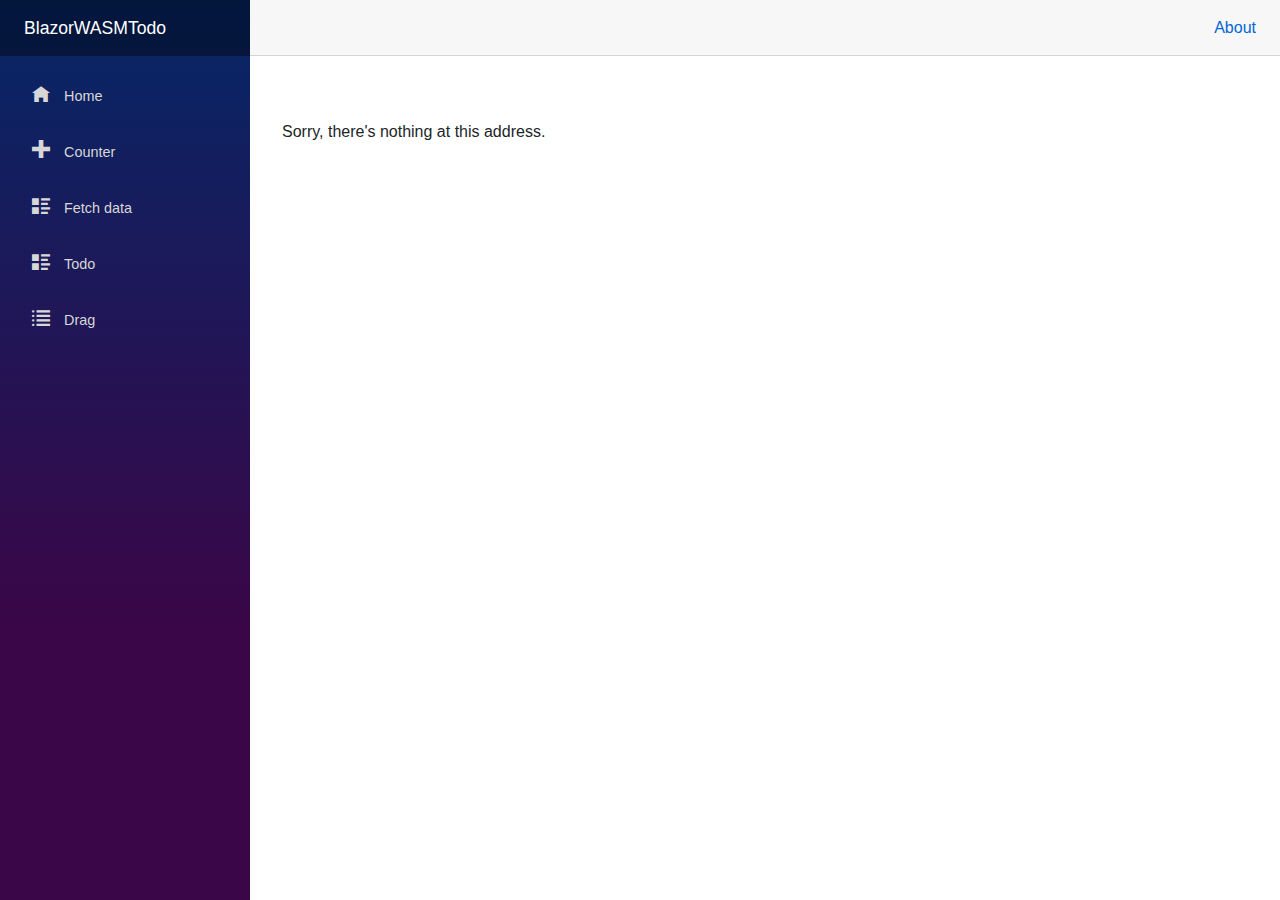
<file: wwwroot/index.html>
<!DOCTYPE html>
<html>

<head>
    <meta charset="utf-8" />
    <meta name="viewport" content="width=device-width, initial-scale=1.0, maximum-scale=1.0, user-scalable=no" />
    <title>BlazorWASMTodo</title>
    <base href="/" />
    <link href="css/bootstrap/bootstrap.min.css" rel="stylesheet" />
    <link href="css/app.css" rel="stylesheet" />
    <link href="BlazorWASMTodo.styles.css" rel="stylesheet" />
</head>

<body>
    <div id="app">Loading...</div>

    <div id="blazor-error-ui">
        An unhandled error has occurred.
        <a href="" class="reload">Reload</a>
        <a class="dismiss">🗙</a>
    </div>
    <script src="_framework/blazor.webassembly.js"></script>
</body>

</html>
</file>
<file: wwwroot/css/app.css>
@import url('open-iconic/font/css/open-iconic-bootstrap.min.css');

html, body {
    font-family: 'Helvetica Neue', Helvetica, Arial, sans-serif;
}

a, .btn-link {
    color: #0366d6;
}

.btn-primary {
    color: #fff;
    background-color: #1b6ec2;
    border-color: #1861ac;
}

.content {
    padding-top: 1.1rem;
}

.valid.modified:not([type=checkbox]) {
    outline: 1px solid #26b050;
}

.invalid {
    outline: 1px solid red;
}

.validation-message {
    color: red;
}

#blazor-error-ui {
    background: lightyellow;
    bottom: 0;
    box-shadow: 0 -1px 2px rgba(0, 0, 0, 0.2);
    display: none;
    left: 0;
    padding: 0.6rem 1.25rem 0.7rem 1.25rem;
    position: fixed;
    width: 100%;
    z-index: 1000;
}

#blazor-error-ui .dismiss {
    cursor: pointer;
    position: absolute;
    right: 0.75rem;
    top: 0.5rem;
}

.btn-primary {
    color: #fff;
    background-color: #1b6ec2;
    border-color: #1861ac;
}

app {
    position: relative;
    display: flex;
    flex-direction: column;
}

.top-row {
    height: 3.5rem;
    display: flex;
    align-items: center;
}

.main {
    flex: 1;
}

.main .top-row {
    background-color: #f7f7f7;
    border-bottom: 1px solid #d6d5d5;
    justify-content: space-between;
}

.main .top-row > h3 {
    margin-bottom: 0;
}

.main .top-row > a {
    margin-left: 1.5rem;
}

.sidebar {
    background-image: linear-gradient(180deg, rgb(5, 39, 103) 0%, #3a0647 70%);
}

.sidebar .top-row {
    background-color: rgba(0,0,0,0.4);
}

.sidebar .navbar-brand {
    font-size: 1.1rem;
}

.sidebar .oi {
    width: 2rem;
    font-size: 1.1rem;
    vertical-align: text-top;
    top: -2px;
}

.nav-item {
    font-size: 0.9rem;
    padding-bottom: 0.5rem;
}

.nav-item:first-of-type {
    padding-top: 1rem;
}

.nav-item:last-of-type {
    padding-bottom: 1rem;
}

.nav-item a {
    color: #d7d7d7;
    border-radius: 4px;
    height: 3rem;
    display: flex;
    align-items: center;
    line-height: 3rem;
}

.nav-item a.active {
    background-color: rgba(255,255,255,0.25);
    color: white;
}

.nav-item a:hover {
    background-color: rgba(255,255,255,0.1);
    color: white;
}

.content {
    padding-top: 4rem;
}

.navbar-toggler {
    background-color: rgba(255, 255, 255, 0.1);
}

.valid.modified:not([type=checkbox]) {
    outline: 1px solid #26b050;
}

.invalid {
    outline: 1px solid red;
}

.validation-message {
    color: red;
}

/** Simple drag and drop with Blazor CSS **/

.jobs-container {
    display: flex;
    justify-content: space-around;
}

.job-status {
    display: flex;
    flex-direction: column;
    width: 312px;
}

.job-status ul {
    flex: 1;
}

.dropzone {
    padding: 30px;
    border: 1px dashed #75868a;
    list-style: none;
}

.no-drop {
    border: 2px dashed red;
}

.can-drop {
    border: 2px dashed green;
}

.draggable {
    margin-bottom: 10px;
    padding: 10px 25px;
    border: 1px solid #424d5c;
    cursor: grab;
    background: #5c6b7f;
    color: #ffffff;
    border-radius: 5px;
    width: 250px;
}

.draggable:active {
    cursor: grabbing;
}

.dragging {
    cursor: grabbing;
}

.description {
    font-size: 18px;
}

.last-updated {
    margin-bottom: 0;
    font-size: 11px;
    color: #e1e5ea;
    font-weight: bold;
}

.last-updated small {
    text-transform: uppercase;
    color: #c4cbd4;
    font-size: 11px;
}

.hovered-drag {
    margin-bottom: 50px;
}

@media (max-width: 767.98px) {
    .main .top-row {
        display: none;
    }
}

@media (min-width: 768px) {
    app {
        flex-direction: row;
    }

    .sidebar {
        width: 250px;
        height: 100vh;
        position: sticky;
        top: 0;
    }

    .main .top-row {
        position: sticky;
        top: 0;
    }

    .main > div {
        padding-left: 2rem !important;
        padding-right: 1.5rem !important;
    }

    .navbar-toggler {
        display: none;
    }

    .sidebar .collapse {
        /* Never collapse the sidebar for wide screens */
        display: block;
    }
}
</file>
